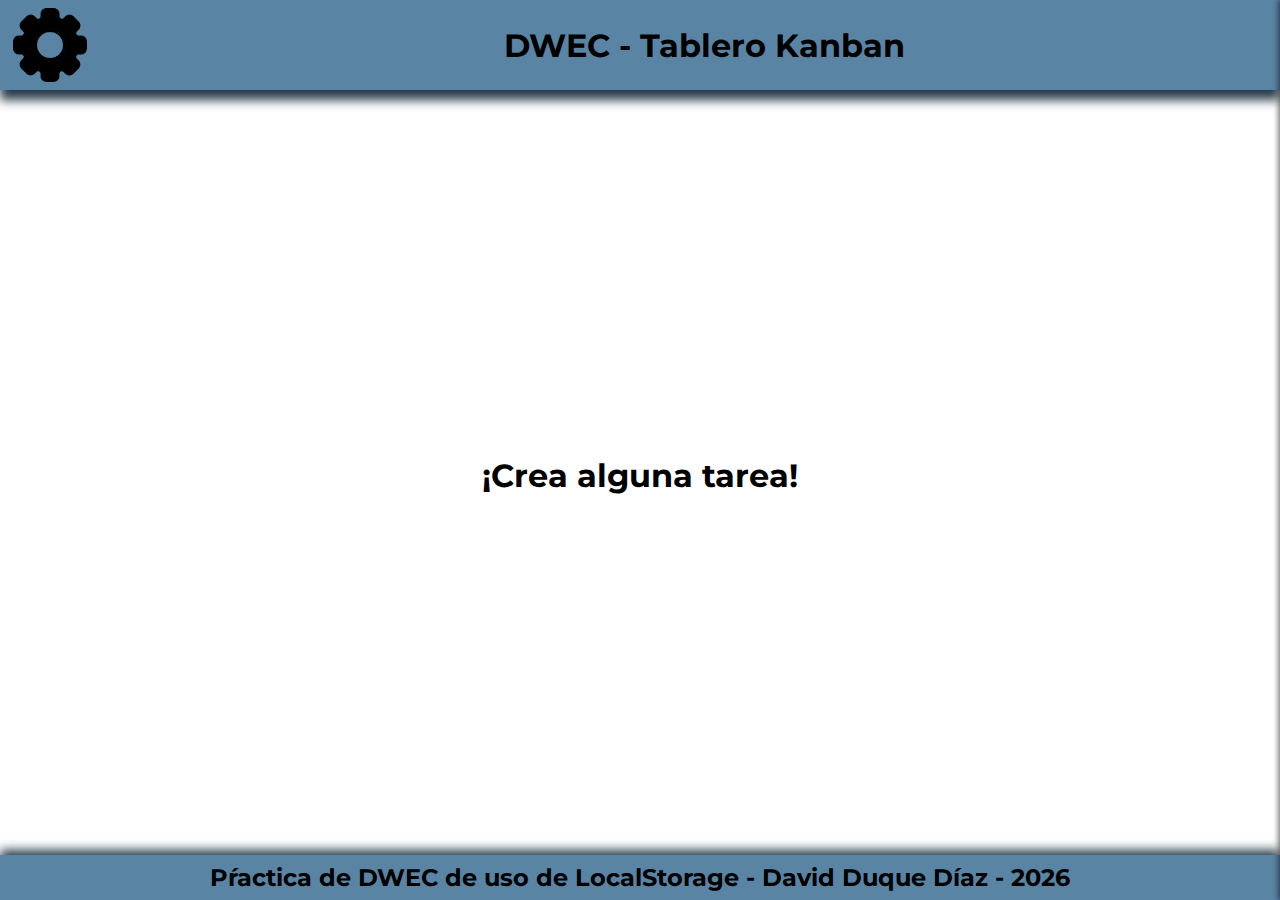
<file: index.html>
<!doctype html>
<html lang="en">
<head>
    <meta charset="UTF-8">
    <meta name="viewport"
          content="width=device-width, user-scalable=no, initial-scale=1.0, maximum-scale=1.0, minimum-scale=1.0">
    <meta http-equiv="X-UA-Compatible" content="ie=edge">
    <title>DWEC - Tablero Kanban</title>
    <link rel="stylesheet" href="assets/css/styles.css">
</head>
<body>
<header>
    <button id="menu-btn" class="btn btn-menu"></button>
    <h1>DWEC - Tablero Kanban</h1>
</header>
<main>
    <aside id="sidebar"></aside>
    <div id="container-main" class="container container-main"></div>
</main>
<footer>
    <h2>Pŕactica de DWEC de uso de LocalStorage - David Duque Díaz - 2026</h2>
</footer>
<script type="module" src="assets/js/main.js"></script>
</body>
</html>
</file>
<file: assets/css/styles.css>
@import url('https://fonts.googleapis.com/css2?family=Montserrat:ital,wght@0,100..900;1,100..900&family=Mulish:ital,wght@0,200..1000;1,200..1000&display=swap');

:root{
    --color-primary: #5a84a4;
    --color-primary-dark: #283b49;
    --color-primary-clear: #6f9dc0;
    --color-primary-clearer: #8fbcde;
    --color-secondary: #d9d6d6;
    --color-secondary-clear: #efe5e5;
    --color-secondary-dark: #9d9b9b;

    --color-text-disabled: #6d6d6d;
    --color-text-background-disabled: #8a8a8a;

    --color-button-blue: #279fdb;
    --color-button-blue-hover: #68ccff;
    --color-button-red: #d53838;
    --color-button-red-hover: #ff5f5f;
    --color-button-green: #28a745;
    --color-button-green-hover: #218838;

    --color-text-clear: #ffffff;
    --color-text-hint-background: #c6d9cd;
    --color-text-hint: #0cc35d;
    --color-text-error: #ff0000;
    --color-text-dark: #000000;

}

*{
    padding: 0;
    margin: 0;
    box-sizing: border-box;
}
h1,h2,h3, label{
    font-family: "Montserrat", sans-serif;
}
a, p{
    text-decoration: none;
    font-family: "Mulish", sans-serif;
}

.btn{
    padding: 5px 10px;
    border: none;
    border-radius: 10px;
    transition: 0.3s ease;
    cursor: pointer;
    display: flex;
    justify-content: center;
    align-items: center;
    gap: 1rem;
}
.btn:active{
    scale: 0.9;
}
.btn-red{
    background-color: var(--color-button-red);
    color: var(--color-text-clear);
}
.btn-red:hover{
    background-color: var(--color-button-red-hover);
}
.btn-save {
    background-color: var(--color-button-green);
    color: white;
    width: 100%;
    margin-top: 15px;
    padding: 10px;
    font-weight: bold;
    align-self: flex-end;
}
.btn-save:hover {
    background-color: var(--color-button-green-hover);
}
.btn-clear {
    background-color: var(--color-button-red);
    color: white;
    width: 100%;
    margin-top: 15px;
    padding: 10px;
    font-weight: bold;
    align-self: flex-end;
}
.btn-clear:hover {
    background-color: var(--color-button-red-hover);
}
.btn-close{
    align-self: flex-start;
    font-size: 1.5rem;
    cursor: pointer;
    padding: 1px 5px;
}
.btn-menu{
    width: 80px;
    height: 10vh;
    background-color: transparent;
    background-image: url("../img/icon-config.png");
    background-size: contain;
    background-repeat: no-repeat;
    background-position: center;
    transition: transform 0.4s ease, filter 0.3s ease;
    margin-left: 10px;
    filter: brightness(0);
}
.btn-menu:hover {
    filter: brightness(0) invert(1);
}
.btn-menu.rotate {
    transform: rotate(90deg) scale(0.75);
}
.btn-menu:active {
    transform: scale(0.9);
}
.btn-menu.rotate:active {
    transform: rotate(90deg) scale(0.9);
}
.btn-icon{
    width: 15px;
    height: auto;
    background-color: transparent;
    filter: brightness(0) invert(1);
}
.btn-close-small{
    cursor: pointer;
    padding: 1px 5px;
    display: flex;
    justify-content: center;
    align-items: center;
}
.btn-config{
    width: 20px;
    height: 20px;
    background-color: transparent;
    background-image: url("../img/icon-config.png");
    background-size: contain;
    background-repeat: no-repeat;
    background-position: center;
    transition: 0.4s ease;
    margin-left: auto;
    filter: brightness(0);
}
.btn-config:hover {
    filter: brightness(0.5);
    transform: scale(1.2);
}
.btn-config:active {
    transform: scale(0.9);
}

header{
    width: 100%;
    height: 10vh;
    display: flex;
    justify-content: space-between;
    align-items: center;
    background-color: var(--color-primary);
    box-shadow: 0 10px 10px var(--color-primary-dark);
    position: relative;
    z-index: 10;
    user-select: none;
    h1{
        width: 90%;
        text-align: center;
    }
}

.container{
    display: flex;
}
.container-main{
    width: 100%;
    height: 85vh;
    justify-content: center;
    padding: 3rem;
    gap: 1rem;
    /*flex-direction: column;*/
}
.container-empty{
    height: 75vh;
    display: flex;
    flex-direction: column;
    align-items: center;
    justify-content: center;
    user-select: none;
}

footer{
    height: 5vh;
    display: flex;
    align-items: center;
    justify-content: center;
    background-color: var(--color-primary);
    box-shadow: 0 -5px 10px var(--color-primary-dark);
    position: relative;
    z-index: 10;
    user-select: none;
}

/*tabla*/
.table-column{
    background-color: var(--color-secondary-clear);
    border-radius: 10px;
    padding: 1rem;
    flex: 1;
    display: flex;
    flex-direction: column;
    gap: 1rem;
    transition: 0.3s ease;
    .table-row-header{
        padding: 10px;
        border-radius: 10px;
        user-select: none;
        height: 5vh;
        display: flex;
        flex-direction: row;
        justify-content: center;
        align-items: center;
        gap: 1rem;
        h3{
            flex:1;
            text-align: center;
            transition: 0.3s ease;
        }
        h3:hover{
            /*scale: 2;*/
            /*cursor: progress;*/
            color: transparent;
            position: relative;
            &::after{
                content: "Dblclick edita";
                position: absolute;
                left: 0;
                width: 100%;
                color: var(--color-text-hint);
                background-color: var(--color-text-hint-background);
                text-align: center;
                /*font-size: 0.5em;*/
                font-weight: bold;
                cursor: text;
                /*letter-spacing: 2px;*/
            }
        }
        .limit-container{
            display: flex;
            flex-direction: row-reverse;
            justify-content: center;
            gap:    10px;
            p{
                align-self: center;
            }
            .column-limit{
                text-align: end;
                display: flex;
                width: 40px;
            }

        }
    }

    .table-row-container{
        height: 90vh;
        display: flex;
        flex-direction: column;
        gap: 1rem;
        border-radius: 10px;
        padding: 10px;
        background-color: var(--color-secondary);
        transition: 0.3s ease;
        overflow: scroll;
        /*scrollbar-color: red orange;*/
        overflow-scrolling: auto;
        scrollbar-width: none;
        .table-row{
            display: flex;
            align-items: center;
            justify-content: space-between;
            background-color: var(--color-primary-clear);
            padding: 10px;
            height: 2rem;
            border-radius: 10px;
            user-select: none;
            transition: 0.5s ease;
            text-align: center;
            font-family: system-ui;
            font-weight: bold;
            overflow: hidden;
            cursor: grab;
            span{
                transition: 0.3s ease;
                cursor: text;
                /*width: 100%;*/
            }
            span:hover{
                cursor: text;
                color: transparent;
                position: relative;
                &::after{
                    content: "Editar";
                    position: absolute;
                    left: 0;
                    width: 100%;
                    color: var(--color-text-hint);
                    background-color: var(--color-text-hint-background);
                    text-align: center;
                    /*font-size: 0.5em;*/
                    font-weight: bold;
                    /*letter-spacing: 2px;*/
                }
            }
        }
        .table-row:hover{
            background-color: var(--color-primary-clearer);
            scale: 1.05;
        }
        /*.table-row:active{*/
        /*    !*background-color: var(--color-text-hint);*!*/
        /*    scale: 0.9;*/
        /*}*/
        .table-row.deleting {
            background-color: var(--color-button-red);
            color: var(--color-text-clear);
        }
        .table-row.deleted {
            background-color: var(--color-button-red);
            color: var(--color-text-clear);
            scale: 0;
        }
        .table-row.creating{
            scale: 0;
            background-color: var(--color-text-hint);
            color: var(--color-text-clear);
        }
    }
    .table-row-container:hover{
        transform: translateY(-10px);
        box-shadow: 0 10px 10px var(--color-secondary-dark);
    }
}


/*preferencias*/
#sidebar {
    position: fixed;
    top: 0;
    right: 0;
    width: 300px;
    height: 100vh;
    background-color: var(--color-secondary-clear);
    box-shadow: -2px 0 5px rgba(0,0,0,0.5);

    transform: translateX(100%);
    transition: transform 0.3s ease-in-out;

    z-index: 1000;
    padding: 20px;
    display: flex;
    flex-direction: column;
    gap: 15px;
    overflow-y: auto;
}
#sidebar.active {
    transform: translateX(0);
}
#menu{
    height: 100vh;
    display: flex;
    flex-direction: column;
    div:first-of-type{
        width: 100%;
        height: 5vh;
        display: flex;
        justify-content: space-between;
        align-items: center;
        h3{
            width: 100%;
            text-align: center;
            user-select: none;
        }

    }
}
.config-container {
    display: flex;
    flex-direction: column;
    gap: 1rem;
    height: 90vh;
    justify-content: space-between;
}
.counter-wrapper {
    display: flex;
    flex-direction: column;
    align-items: center;
    justify-content: space-evenly;
    gap: 10px;
    /*height: 25vh;*/
    label{
        user-select: none;
    }
}
.counter-controls {
    display: flex;
    align-items: center;
    gap: 10px;
}
.counter-controls input {
    width: 50px;
    text-align: center;
    padding: 5px;
    border: 1px solid #ccc;
    border-radius: 5px;
}
.btn-counter {
    background-color: var(--color-button-blue);
    color: white;
    font-weight: bold;
    width: 30px;
    height: 30px;
    display: flex;
    align-items: center;
    justify-content: center;
}
.btn-counter:hover {
    background-color: var(--color-button-blue-hover);
}
.columns-list {
    display: flex;
    flex-direction: column;
    gap: 1rem;
    height: 55vh;
}
.column-input {
    width: 100%;
    padding: 8px;
    border: 1px solid #ccc;
    border-radius: 5px;
}

/*diálogo*/
#dialog {
    display: none;
    position: fixed;
    top: 0;
    left: 0;
    width: 100%;
    height: 100%;
    background-color: rgba(0, 0, 0, 0.5);
    justify-content: center;
    align-items: center;
    z-index: 2000;
    user-select: none;
}

.window-container {
    background-color: var(--color-button-blue);
    padding: 5px;
    border-radius: 10px;
    box-shadow: 0 5px 15px rgba(0,0,0,0.3);
    width: 300px;
    display: flex;
    flex-direction: column;
    /*gap: 15px;*/
    border: 1px solid var(--color-button-blue);
    user-select: none;
    transition: 0.3s ease;
}
.window-container-opening{
    scale: 0;
}
.window-container-closing{
    scale: 0;
}
.window-border {
    display: flex;
    justify-content: space-between;
    align-items: center;
    /*border-bottom: 1px solid #eee;*/
    padding-bottom: 10px;
    background-color: var(--color-button-blue);
    h3{
        margin: auto;
    }
}
.window-content {
    display: flex;
    flex-direction: column;
    justify-content: center;
    gap: 1rem;
    padding: 1rem;
    background-color: var(--color-secondary-clear);
    p{
        text-align: center;
        width: 100%;
    }
    div:first-of-type{
        display: flex;
        flex-direction: row-reverse;
        justify-content: center;
        gap: 1rem;
        input{
            width: 30px;
            display: flex;
            text-align: end;
        }
    }
}
.window-input {
    width: 100%;
    padding: 8px;
    border: 1px solid #ccc;
    border-radius: 5px;
}
.window-buttons {
    display: flex;
    justify-content: space-between;
    gap: 10px;
    background-color: var(--color-secondary-clear);

}
.window-buttons .btn {
    flex: 1;
    margin-top: 0;
}
</file>
